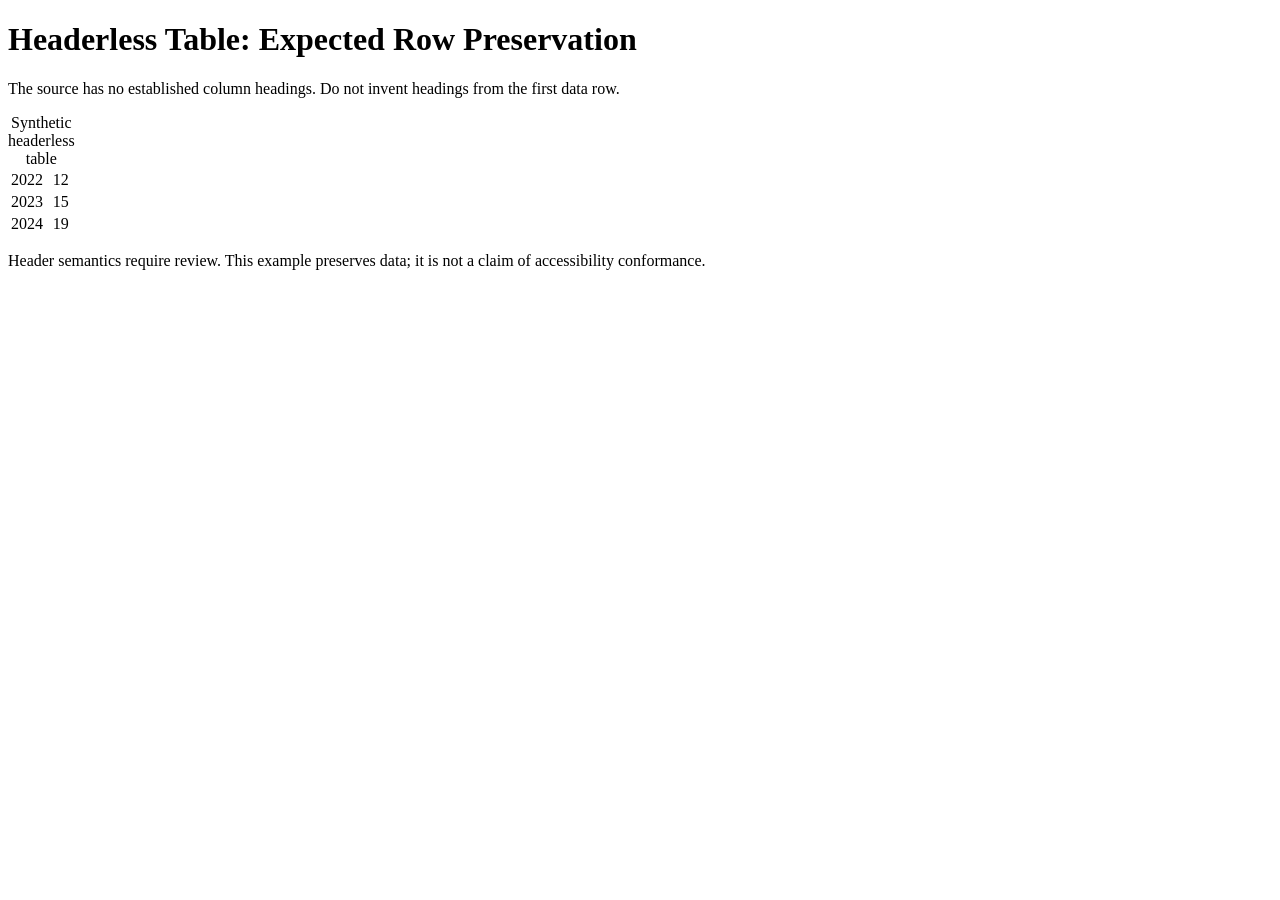
<file: pdf2html/examples/headerless-table/expected.html>
<!doctype html>
<html lang="en">
<head><meta charset="utf-8"><title>Headerless Table: Expected Row Preservation</title></head>
<body>
<main>
  <h1>Headerless Table: Expected Row Preservation</h1>
  <p>The source has no established column headings. Do not invent headings from the first data row.</p>
  <table>
    <caption>Synthetic headerless table</caption>
    <tbody>
      <tr><td>2022</td><td>12</td></tr>
      <tr><td>2023</td><td>15</td></tr>
      <tr><td>2024</td><td>19</td></tr>
    </tbody>
  </table>
  <p>Header semantics require review. This example preserves data; it is not a claim of accessibility conformance.</p>
</main>
</body>
</html>
</file>
